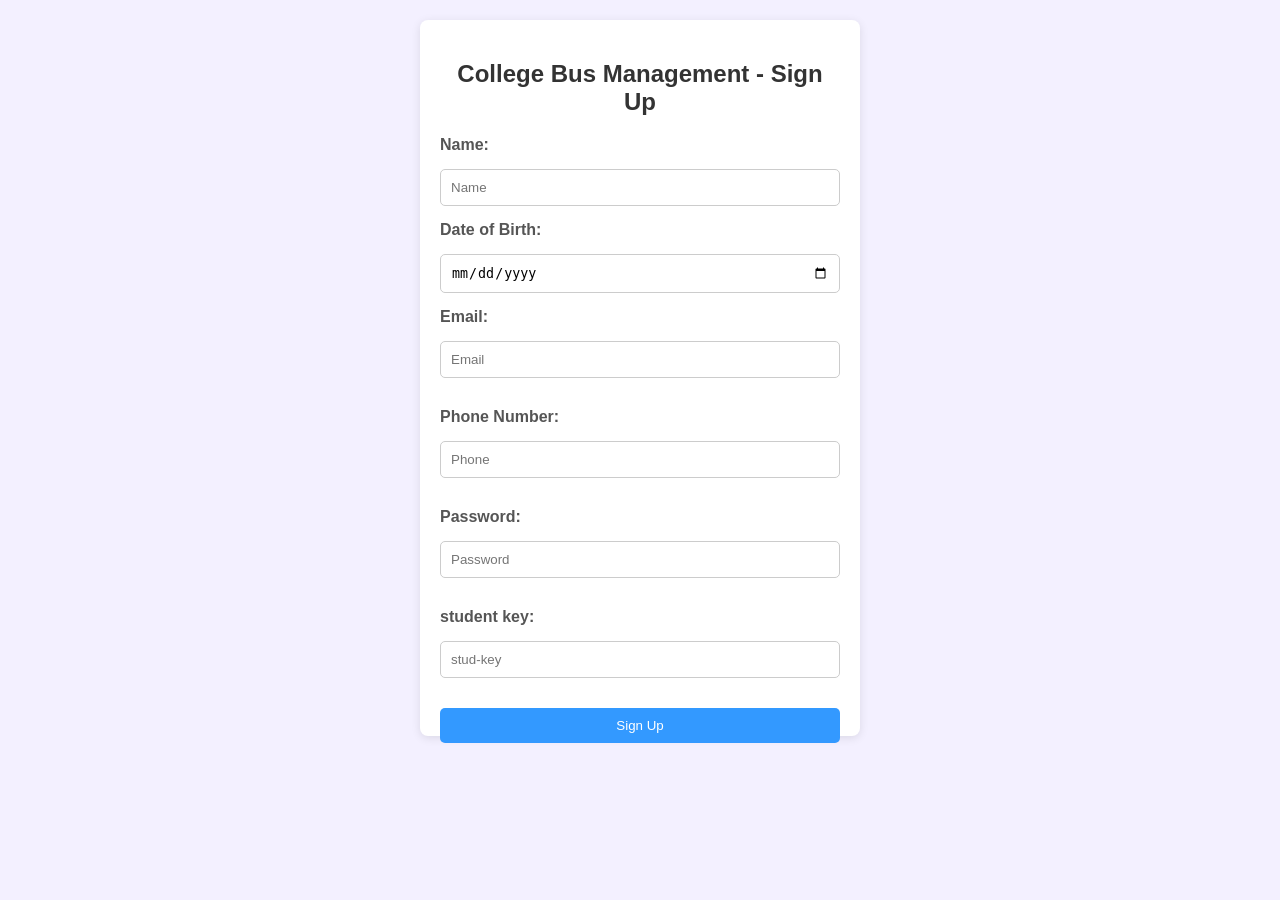
<file: frond_end/html/signup.html>
<!DOCTYPE html>
<html lang="en">
<head>
    <meta charset="UTF-8">
    <meta name="viewport" content="width=device-width, initial-scale=1.0">
    <title>College Bus Management Sign Up</title>
    <style>
        body {
            font-family: Arial, sans-serif;
            background-color:#f3f0ff;
            margin: 0;
            padding: 20px;
        }

        .main {
            max-width: 400px;
            margin: 0 auto;
            background-color: #fff;
            padding: 20px;
            border-radius: 8px;
            box-shadow: 0 2px 10px rgba(0, 0, 0, 0.1);
            background-repeat: no-repeat;
        }

        h2 {
            text-align: center;
            margin-bottom: 20px;
            color: #333;
        }

        form {
            display:grid;
            gap: 15px;
            height: 580px;
            
        }

        label {
            font-weight: bold;
            color: #555;
        }

        input {
            padding: 10px;
            border-radius: 5px;
            border: 1px solid #ccc;
            transition: border-color 0.3s;
        }

        input:focus {
            outline: none;
            border-color: #39f;
        }

        .error {
            color: red;
            font-size: 12px;
        }

        .loading {
            text-align: center;
            color: #333;
            font-weight: bold;
            animation: spin 1s linear infinite;
        }

        @keyframes spin {
            0% {
                transform: rotate(0deg);
            }
            100% {
                transform: rotate(360deg);
            }
        }

        input[type="submit"] {
            background-color: #39f;
            color: #fff;
            cursor: pointer;
            border: none;
            padding: 10px;
            border-radius: 5px;
            transition: background-color 0.3s;
        }

        input[type="submit"]:hover {
            background-color: #1c7ed6;
        }

        .success {
            color: #008000;
            font-weight: bold;
            text-align: center;
            margin-top: 10px;
        }
    </style>
</head>
<body>

    <div class="main">
        <h2>College Bus Management - Sign Up</h2>
        <form id="signupForm" onsubmit="submitForm(event)" method="post" action="register">
            <label for="name">Name:</label>
            <input type="text" id="name" name="name" placeholder="Name" required>

            <label for="dob">Date of Birth:</label>
            <input type="date" id="dob" name="dob" placeholder="Date of Birth" required>
            
            <label for="email">Email:</label>
            <input type="email" id="email" name="email" placeholder="Email" required>
            <span id="emailError" class="error"></span>

            <label for="phone">Phone Number:</label>
            <input type="tel" id="phone" name="phone" placeholder="Phone" required>
            <span id="phoneError" class="error"></span>

            <label for="password">Password:</label>
            <input type="password" id="password" name="password" placeholder="Password" required>
            <span id="passwordError" class="error"></span>
    
            <label for="studkey">student key:</label>
            <input type="password" id="studkey" name="studkey" placeholder="stud-key" required>
            <span id="confirmPasswordError" class="error"></span>
    
            <input type="submit" value="Sign Up">
            <div id="loading" class="loading" style="display: none;"></div>
        </form>
        
        
    </div>

    <script>
        function submitForm(event) {
            event.preventDefault();
            
            const name = document.getElementById('name').value;
            const dob = document.getElementById('dob').value;
            const email = document.getElementById('email').value;
            const phone = document.getElementById('phone').value;
            const password = document.getElementById('password').value;
            const studkey = document.getElementById('studkey').value;

            const emailError = document.getElementById('emailError');
            const phoneError = document.getElementById('phoneError');
            const passwordError = document.getElementById('passwordError');
            const confirmPasswordError = document.getElementById('confirmPasswordError');
            const loading = document.getElementById('loading');

            // Clear previous error messages
            emailError.textContent = "";
            phoneError.textContent = "";
            passwordError.textContent = "";
            confirmPasswordError.textContent = "";

            // Validate email
            if (!isValidEmail(email)) {
                emailError.textContent = "Invalid email format";
                return;
            }

            // Validate phone number
            if (!isValidPhone(phone)) {
                phoneError.textContent = "Invalid phone number";
                return;
            }

            // Validate password
            if (password.length < 8) {
                passwordError.textContent = "Password must be at least 8 characters long.";
                return;
            }

            // Confirm password
            // if (password !== confirmPassword) {
            //     confirmPasswordError.textContent = "Passwords do not match.";
            //     return;
            // }

            // If all validations pass, show loading animation
            loading.style.display = "block";

            // Submit the form
            alert('Registration successful! You can now log in.');

            document.getElementById("signupForm").submit();
        }

        function isValidEmail(email) {
            // Basic email format validation
            const emailRegex = /^[^\s@]+@[^\s@]+\.[^\s@]+$/;
            return emailRegex.test(email);
        }

        function isValidPhone(phone) {
            // Basic phone number format validation
            const phoneRegex = /^\d{10}$/;
            return phoneRegex.test(phone);
        }
    </script>
</body>
</html>
</file>
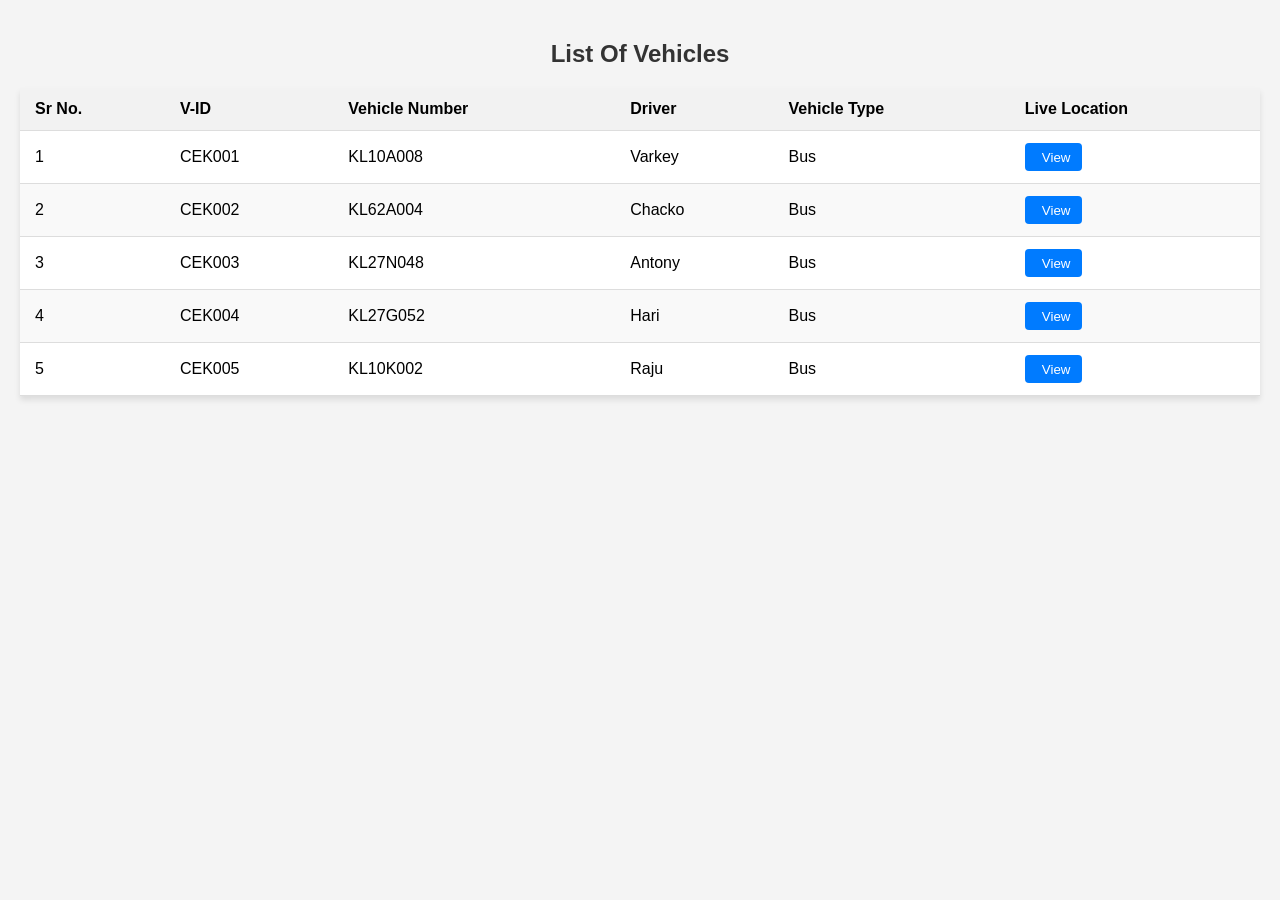
<file: frond_end/html/vehicle.html>
<!DOCTYPE html>
<html lang="en">
<head>
  <meta charset="UTF-8">
  <meta name="viewport" content="width=device-width, initial-scale=1.0">
  <title>Document</title>
  <style>
    body {
      font-family: Arial, sans-serif;
      background-color: #f4f4f4;
      margin: 0;
      padding: 20px;
    }

    h2 {
      color: #333;
      text-align: center;
    }

    .vehicle-list {
      margin-top: 20px;
    }

    table {
      width: 100%;
      border-collapse: collapse;
      box-shadow: 0 4px 6px rgba(0, 0, 0, 0.1);
      background-color: #fff;
    }

    th, td {
      padding: 12px 15px;
      text-align: left;
      border-bottom: 1px solid #ddd;
    }

    th {
      background-color: #f2f2f2;
    }

    tr:nth-child(even) {
      background-color: #f9f9f9;
    }

    tr:hover {
      background-color: #f1f1f1;
    }

    .location-btn {
      padding: 6px 12px;
      background-color: #007bff;
      color: #fff;
      border: none;
      border-radius: 4px;
      cursor: pointer;
    }

    .location-btn:hover {
      background-color: #0056b3;
    }

    .location-btn ion-icon {
      margin-right: 5px;
    }

    .location-btn-txt {
      vertical-align: middle;
    }
  </style>
</head>
<body>
  <section class="section-vehicle sec hidden">
    <h2>List Of Vehicles</h2>
    <div class="vehicle-list">
      <table>
        <thead>
          <tr>
            <th scope="col">Sr No.</th>
            <th scope="col">V-ID</th>
            <th scope="col">Vehicle Number</th>
            <th scope="col">Driver</th>
            <th scope="col">Vehicle Type</th>
            <th scope="col">Live Location</th>
          </tr>
        </thead>
        <tbody>
          <tr>
            <td>1</td>
            <td>CEK001</td>
            <td>KL10A008</td>
            <td>Varkey</td>
            <td>Bus</td>
            <td>
              <button class="location-btn btn">
                <ion-icon name="location-outline"></ion-icon>
                <span class="location-btn-txt">View</span>
              </button>
            </td>
          </tr>
          <tr>
            <td>2</td>
            <td>CEK002</td>
            <td>KL62A004</td>
            <td>Chacko</td>
            <td>Bus</td>
            <td>
              <button class="location-btn btn">
                <ion-icon name="location-outline"></ion-icon>
                <span class="location-btn-txt">View</span>
              </button>
            </td>
          </tr>
          <tr>
            <td>3</td>
            <td>CEK003</td>
            <td>KL27N048</td>
            <td>Antony</td>
            <td>Bus</td>
            <td>
              <button class="location-btn btn">
                <ion-icon name="location-outline"></ion-icon>
                <span class="location-btn-txt">View</span>
              </button>
            </td>
          </tr>
          <tr>
            <td>4</td>
            <td>CEK004</td>
            <td>KL27G052</td>
            <td>Hari</td>
            <td>Bus</td>
            <td>
              <button class="location-btn btn">
                <ion-icon name="location-outline"></ion-icon>
                <span class="location-btn-txt">View</span>
              </button>
            </td>
          </tr>
          <tr>
            <td>5</td>
            <td>CEK005</td>
            <td>KL10K002</td>
            <td>Raju</td>
            <td>Bus</td>
            <td>
              <button class="location-btn btn">
                <ion-icon name="location-outline"></ion-icon>
                <span class="location-btn-txt">View</span>
              </button>
            </td>
          </tr>
        </tbody>
      </table>
    </div>
  </section>
</body>
</html>
</file>
